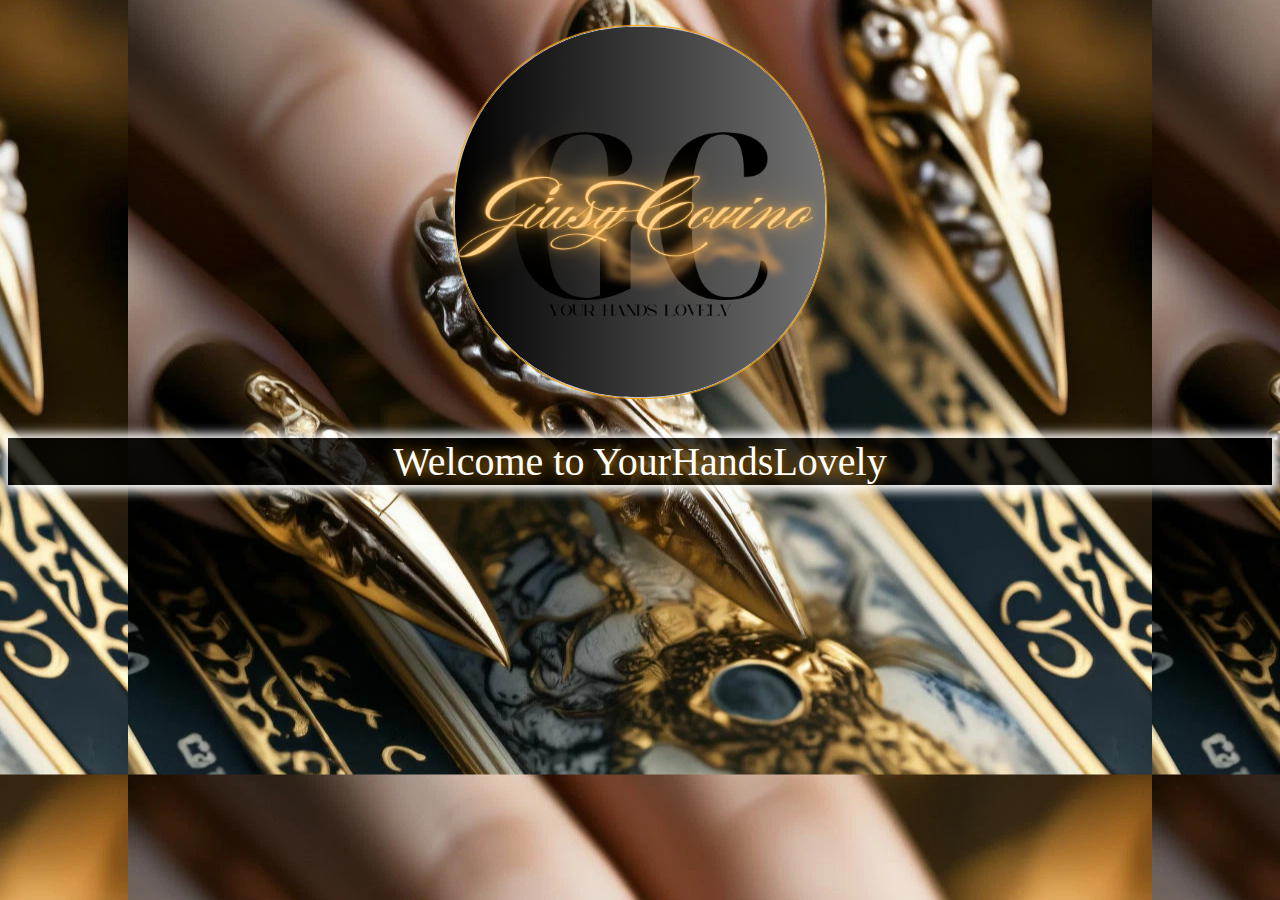
<file: index.html>
<!DOCTYPE html>
<html lang="en" dir="ltr">
  <head>
    <meta charset="utf-8">
      <meta name="viewport"content="width=device-width,initial-scale=1.0">
        <link rel="stylesheet" href="css/style.css">
    <title>YHL Official Site</title>
  </head>
  <body>
<br>

          <a href="html/index2.html"
          class="foto"><img src="jpg/logo.png"></a>

    <p class="welcome">Welcome to  YourHandsLovely</p>
  </body>
</html>
</file>
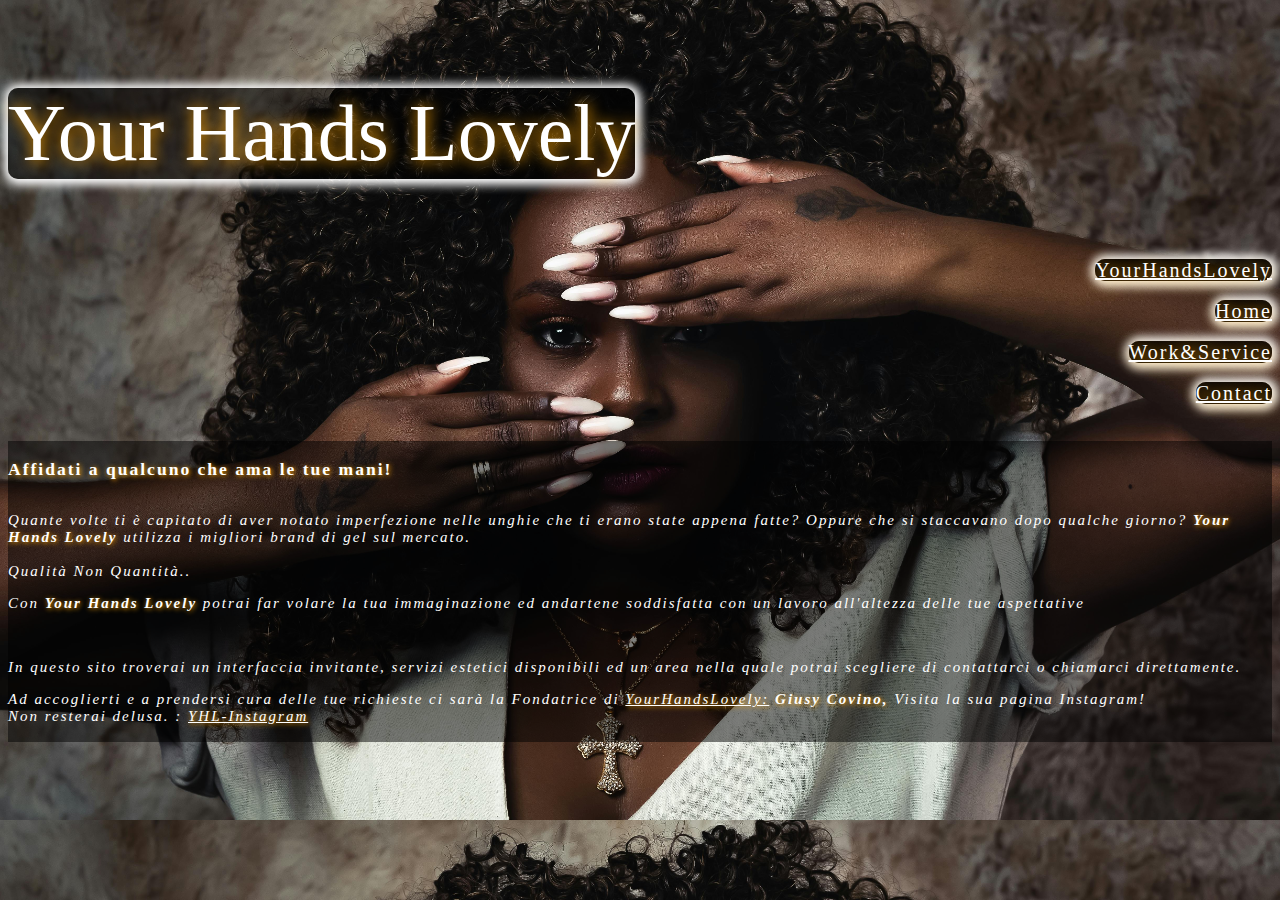
<file: html/index2.html>
<!DOCTYPE html>
<html lang="en" dir="ltr">
  <head>
    <meta charset="utf-8">
      <meta name="viewport"content="width=device-width,initial-scale=1.0">
        <link rel="stylesheet" href="../css/style2.css">
    <title>YHL Official Site</title>
  </head>
  <body>

<div class="content">

  <p class="title">Your Hands Lovely</p>
  <br>
  <div class="menu">


  <a class="menu1" href="../index.html">YourHandsLovely</a><br>
  <br>
  <a class="menu2" href="index2.html">Home</a><br>
  <br>
  <a class="menu3" href="index3.html">Work&Service</a><br>
  <br>
  <a class="menu4" href="index4.html">Contact</a> <br>
  </div>
<br>
<br>
<div class="p">
<h3 class="sub">Affidati a qualcuno che ama le tue mani!</h3>


<p class="p1"><i>Quante volte ti è capitato di aver notato imperfezione
  nelle unghie che ti erano state appena fatte?
  Oppure che si staccavano
  dopo qualche giorno?
  <b> Your Hands Lovely</b> utilizza i migliori brand di gel sul mercato.
<br>
<br>
  Qualità Non Quantità..

<p class="p2"><i> Con <b> Your Hands Lovely</b> potrai far volare la tua immaginazione
ed andartene soddisfatta con un lavoro all'altezza delle tue
aspettative</i></p>
<br>

<p>In questo sito troverai un interfaccia invitante,
  servizi estetici disponibili ed un area nella quale potrai
scegliere di contattarci o chiamarci direttamente.
<br>
<p>Ad accoglierti e a prendersi cura delle tue richieste ci sarà
la Fondatrice di <u> YourHandsLovely:</u><b> Giusy Covino,</b>
Visita la sua pagina Instagram! <br>Non resterai delusa. :
<a class="instagram" href="https://www.instagram.com/yourhandslovely">YHL-Instagram</a>
<br>
<br>
</div>
</div>




</body>
</html>
</file>
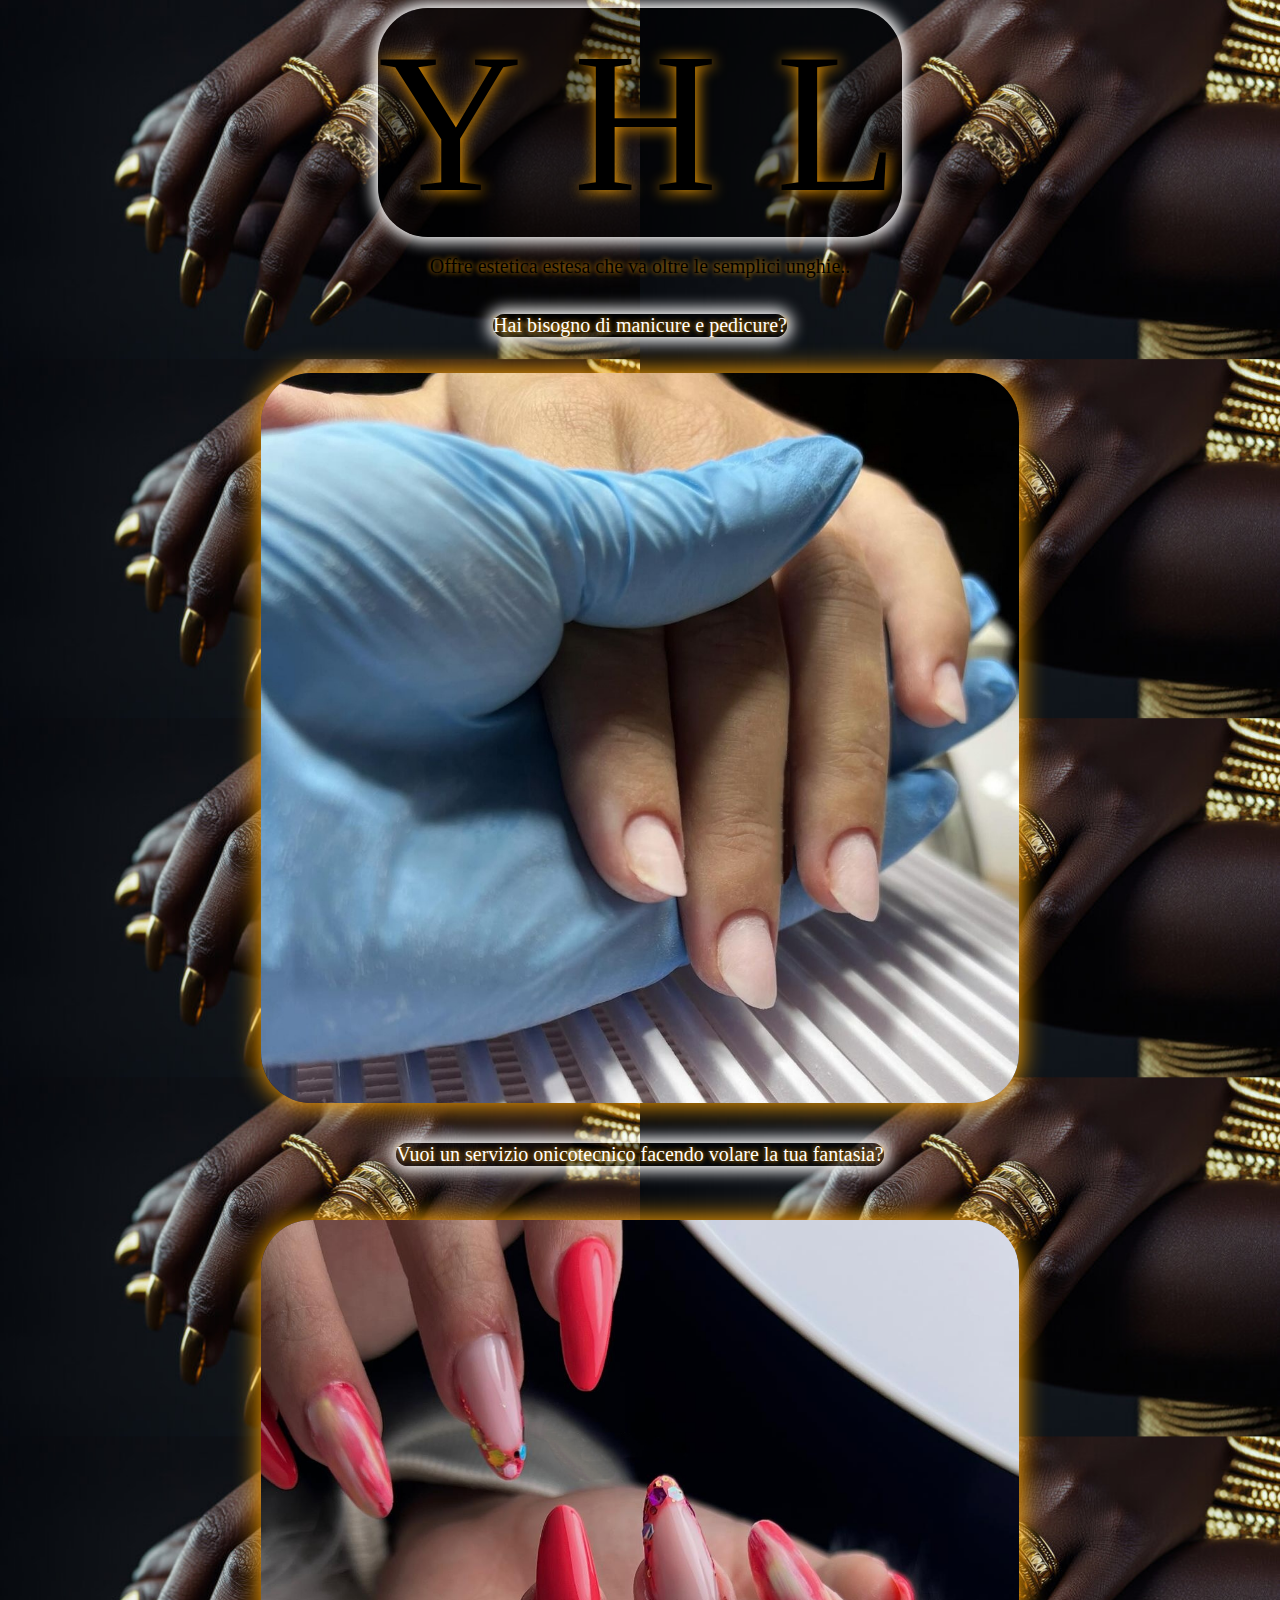
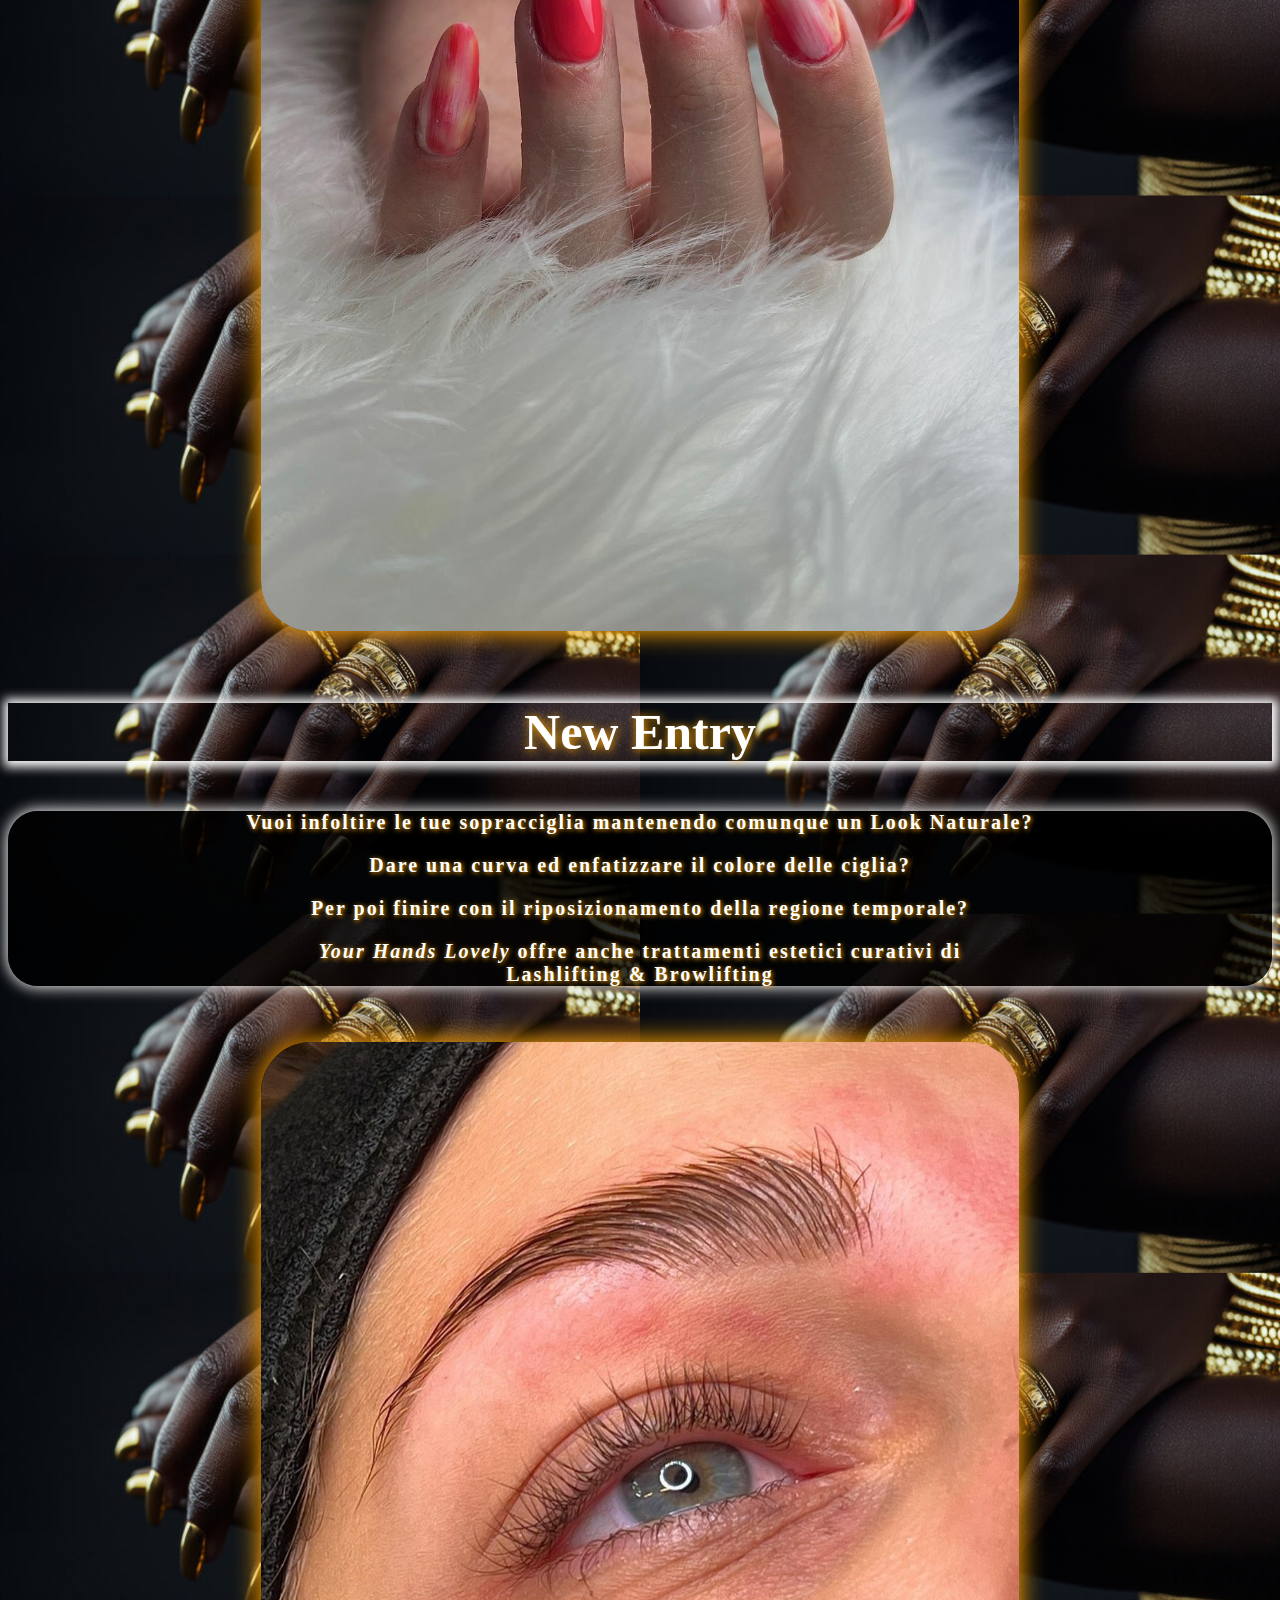
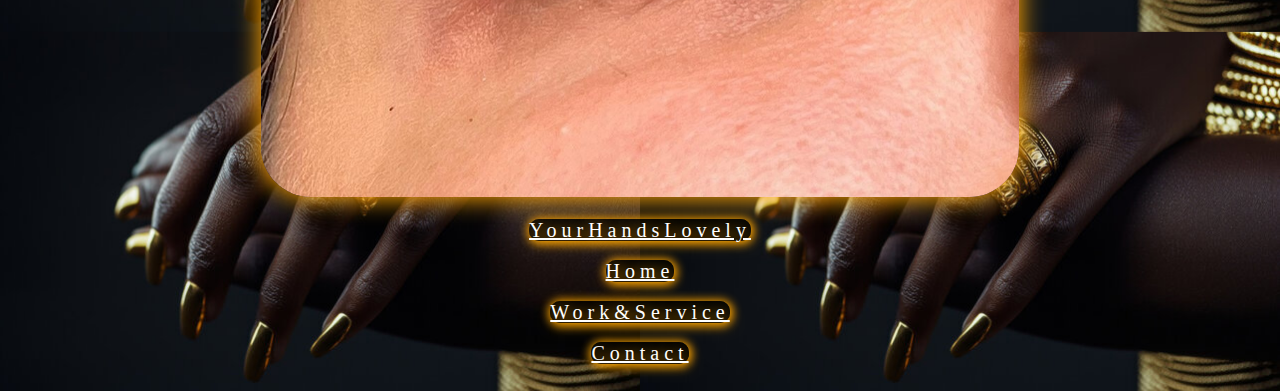
<file: html/index3.html>
<!DOCTYPE html>
<html lang="en" dir="ltr">
  <head>
    <meta charset="utf-8">
      <meta name="viewport"content="width=device-width,initial-scale=1.0">
        <link rel="stylesheet" href="../css/style3.css">
    <title>YHL Official Site</title>
  </head>
  <body>

<div class="container">
<p class="title">Y H L</p>
<br>
<br>

<p class="subtitle">Offre estetica estesa che va oltre le semplici unghie..</p>
</div>
<br>
<br>

<div align="center" class="container2">
<p class="par2">Hai bisogno di manicure e pedicure?</p>
<br>
<br>
<br>
<img  class="foto1" src="../jpg/cure.jpg" height="450px" width="450px">
</div>
<br>
<br>

<div align="center" class="container3">
<p class="par3" >Vuoi un servizio onicotecnico
  facendo volare la tua fantasia?</p>
  <br>
  <br>
  <br>
  <br>
   <img class="im1" src="../jpg/FINAL.jpg" height="450px" width="450px">
</div>
<br>


   <p class="entry"><b>New Entry</b></p>
<div class="news">

   <p>Vuoi infoltire le tue sopracciglia mantenendo
   comunque un Look Naturale?</p>
   <p>Dare una curva ed enfatizzare il colore delle ciglia?</p>
   <p>Per poi finire con il riposizionamento della regione
   temporale?</p>
<p><i>Your Hands Lovely </i> offre anche trattamenti
  estetici curativi
  di<br>
   <b >Lashlifting & Browlifting</b></p>
 </div>
 <br>
 <br>
<div class="foto3" align="center">
<img class="im3" src="../jpg/im3.jpg" alt="" height="500px" width="500px">
</div>
   <br>

<div class="contact">
   <a class="menu1" href="../index.html">YourHandsLovely</a><br><br>
   <a class="menu2" href="index2.html">Home</a><br><br>
   <a class="menu3" href="index3.html">Work&Service</a><br><br>
   <a class="menu4" href="index4.html">Contact</a>
   <br>
   <br>
   </div>
 </body>
</html>
</file>
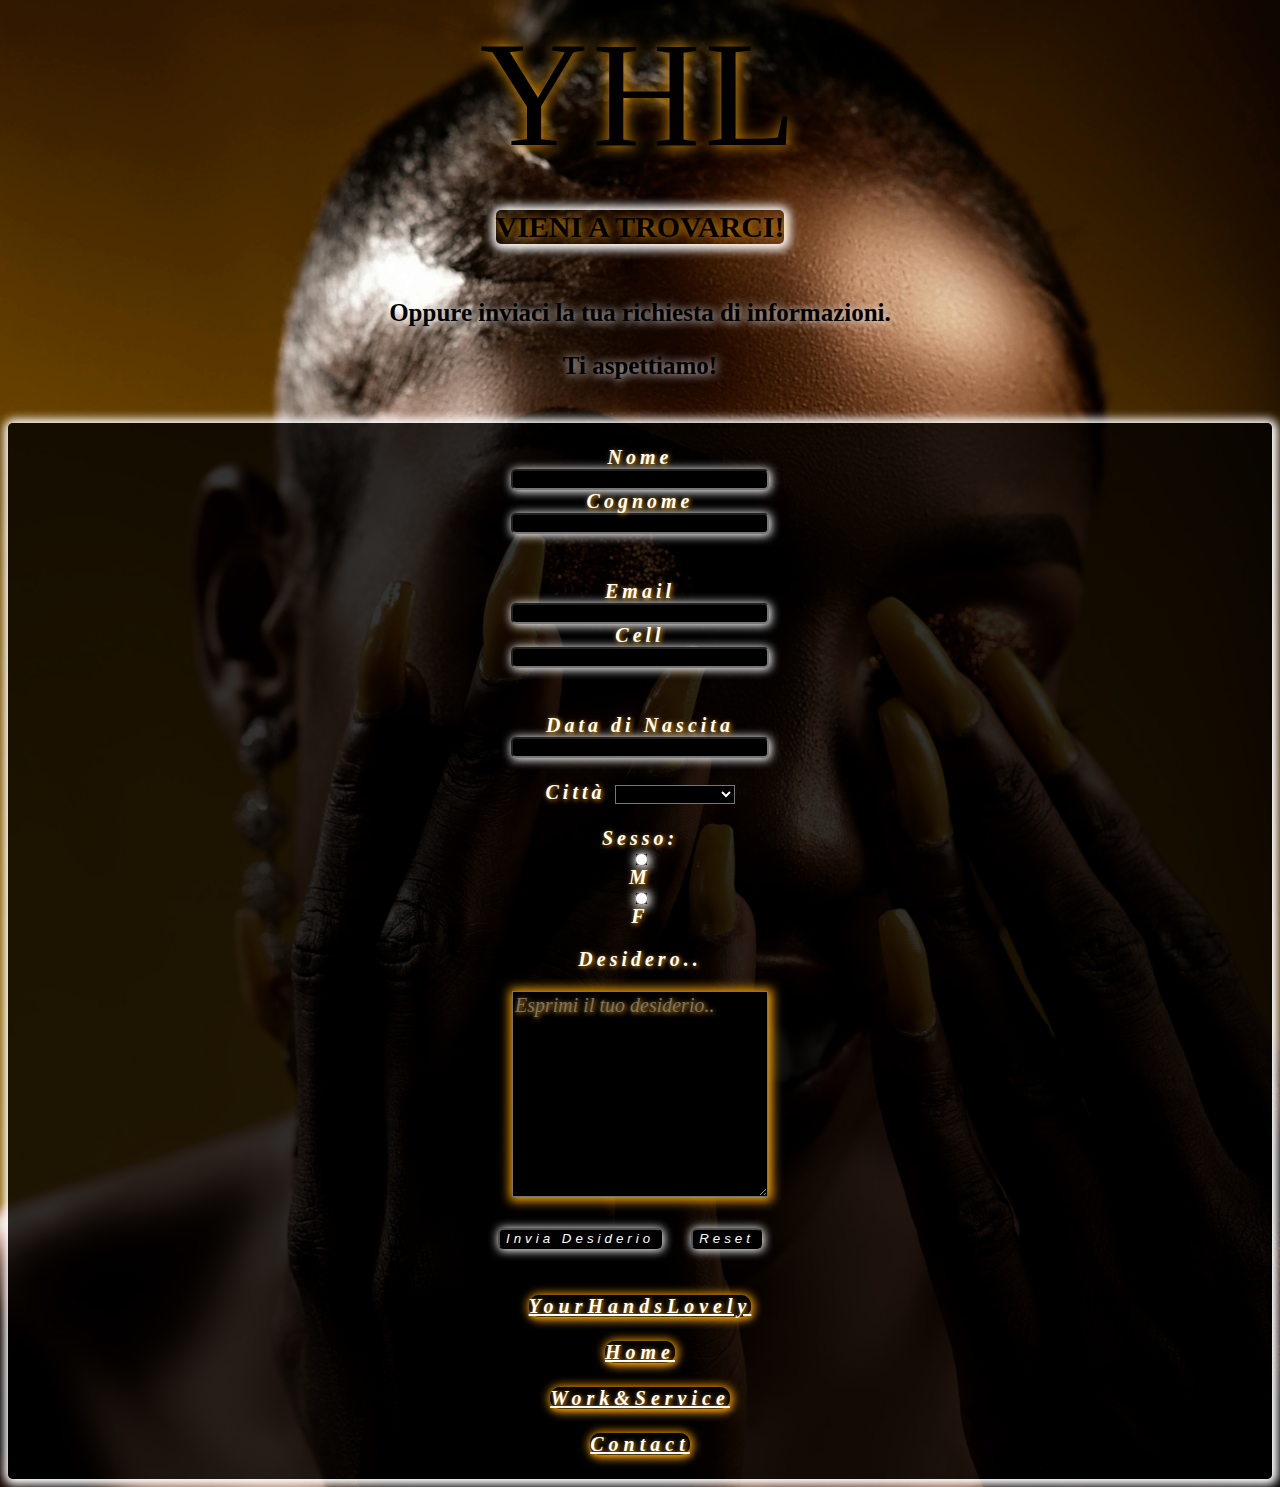
<file: html/index4.html>
<!DOCTYPE html>
<html lang="en" dir="ltr">
  <head>
    <meta charset="utf-8">
      <meta name="viewport"content="width=device-width,initial-scale=1.0">
        <link rel="stylesheet" href="../css/style4.css">
    <title>YHL Official Site</title>
  </head>
  <body>
    <center>


<p  class="logo"  >YHL</p>


    <p class="invito">VIENI A TROVARCI!</p>
    <br>
<div class="invito2">
    <p>Oppure inviaci la tua richiesta di informazioni.</p>

    <p>Ti aspettiamo!</p>
    </div>
    <br>
    <br>


      <form action="mailto:giuegio89@hotmail.com"
      method="post" enctype="text/plain">
      <div  class="form">


<br>
    Nome <input  class=NOME type="nome" name="Nome" id="NAME" value="">
    Cognome <input class="COGN" type="cognome" name="Cognome"
    id="SURNAME" value=""> <br> <br>
    Email <input class="EMA" type=" email" name="Email" id="EMAIL" value="">
    Cell <input class="CELL" type=" number" name="Cellulare" id="CELL"value=""><br> <br>
    Data di Nascita <input class="DATA" type=" date" id="DATA"
     name="Data di nascita" value="">
<br>
    Città <select name="Citta">
      <option value=""></option>
      <option value="Rozzano">Rozzano</option>
      <option value="Pieve Emanuele">Pieve Emanuele</option>
      <option value="Opera">Opera</option>
      <option value="Basiglio">Basiglio</option>
      <option value="Locate Di Triulzi">Locate Di Triulzi</option>
      <option value="Buccinasco">Buccinasco</option>
      <option value="Corsico">Corsico</option>
      <option value="Milano">Milano</option>
    </select> <br> <br>

    Sesso:
    <input class="M" type="radio" name="Sesso" id="M"value="UOMO">M
    <input class="F" type="radio" name="Sesso" id="F"value="DONNA">F
    <br>

    <p class="dream">Desidero..</p>

     <textarea placeholder= "Esprimi il tuo desiderio.." name="Richiesta"
     rows="10" cols="20"></textarea><br>
     <br>
     <div class="subres">

     <input class="s" type="submit" name="" id="INVIA"value="Invia Desiderio">
     <input class="r" type="reset" name="Ricomincia" value="Reset" >
     </div>
        </form>
     <br>
     <br>

    <a class="menu1" href="../index.html">YourHandsLovely</a><br><br>
    <a class="menu2" href="index2.html">Home</a><br><br>
    <a class="menu3" href="index3.html">Work&Service</a><br><br>
    <a class="menu4" href="index4.html">Contact</a>
<br>
<br>
        </div>
  </body>
</html>
</file>
<file: css/style.css>
body {
  background-image: url(../jpg/orig.jpg);
  background-color: black;
  overflow: hidden;
  background-position: center;
}
.foto img {

box-shadow: 1px 1px 40px 30px black;
border-radius:180px;
border: solid silver 1px;
animation: lighting 3s infinite;
box-shadow: 0 0 1px 1px orange;
width: 370px ;
display: flex;
justify-content: center;
align-items: center;
margin: 0 auto;



}
@keyframes lighting {
  0% {
    box-shadow: 0 0 1px 2px orange;
    filter: brightness(1);
  }
  50%{
    box-shadow: 0 0 50px 15px white;
  filter: brightness(1.5);
}
100% {
  box-shadow: 0 0 1px 2px orange;
  filter:brightness(1);
}

}

.welcome {
  font-size: 40px;
  font-family: serif;
  color: white;
  text-shadow: 1px 1px 15px orange;
  box-shadow: 1px 1px 10px 5px white;
  background-color: rgba(0, 0, 0, 0.8);
  text-align: center;

}
</file>
<file: css/style2.css>
body {
  background-image: url(../jpg/woman.jpg);
background-size: cover;
  background-position: center;
  display: flex;
  background-color: black


}
.content{
  position: relative;
}


.title {
  font-size: 80px;
  font-family: serif;
  color: white;
  display: inline-block;
  text-shadow: 1px 1px 15px orange;
  background-color: rgba(0, 0, 0, 0.5);
  box-shadow: 1px 1px 10px 5px white;
  border-radius: 10px;
  margin-top: 0 auto;
}
.title {
  animation: lighting 2s infinite;
  text-shadow: 0 0 1px 1px orange;


  }
  @keyframes lighting {
    0% {
      text-shadow: 0 0 1px 2px orange;
      filter: brightness(1);
    }
    50%{
      text-shadow: 0 0 50px 15px white;
    filter: brightness(1.5);
  }
  100% {
    text-shadow: 0 0 1px 2px orange;
    filter:brightness(1);
  }
}
.menu {
  text-align: right;
  text-shadow: 1px 1px 15px orange;

}
 .menu1, .menu2, .menu3, .menu4 {
  font-size: 20px;
  color: white;
  letter-spacing: 2px;
  background-color: rgba(0, 0, 0, 0.8);
  box-shadow: 1px 1px 10px 5px white;
  border-radius: 10px;
  text-align: right;
}
.sub {
  font-family: serif;
  color: white;
  display: inline-block;
  text-shadow: 1px 1px 5px orange;
  border-radius: 10px;
  text-align: left;
}
.p {
  font-size: 15px;
  color: white;
  letter-spacing: 2px;
  background-color: rgba(0, 0, 0, 0.5);
  text-align: left;
}
.instagram {
  font-size: 15px;
  font-family: serif;
  color: white;
  text-shadow: 1px 1px 5px orange;

}
b, u {
  color: white;
    text-shadow: 1px 1px 5px orange;
}
</file>
<file: css/style3.css>
body {
  background-image: url(../jpg/final1.jpg);
  background-size: 100%;
background-repeat: round;
background-size: auto;




}
.title {
  font-size: 200px;
  font-family: serif;
  color: black;
  letter-spacing: 4px;
  text-shadow: 1px 1px 15px orange;
  margin:0 auto;
  box-shadow: 0px 0px 15px 5px white;
  border-radius: 50px;
  text-align: center;
  display: inline-block;
  animation: lighting 2s infinite;
  text-shadow: 0 0 1px 1px orange;
  background-color: rgba(0, 0, 0, 0.5);


  }
  @keyframes lighting {
    0% {
      text-shadow: 0 0 1px 2px orange;
      filter: brightness(1);
    }
    50%{
      text-shadow: 0 0 50px 15px white;
    filter: brightness(1.5);
  }
  100% {
    text-shadow: 0 0 1px 2px orange;
    filter:brightness(1);
  }
}

.container {
  text-align: center;
}
.subtitle, .par2, .par3 {
  font-family: serif;
  color: black;
  text-shadow: 0px 0px 5px orange;
  margin:0 auto;
  border-radius: 50px;
  text-align: center;
  display: inline-block;
  font-size: 20px;
}
.onico {
display: inline-flex;
background-position: center;
}
.par2, .par3 {
  box-shadow: 0px 0px 15px 5px white;
  background-color: rgba(0, 0, 0, 0.5);
  color: white;
}
.im1, .foto1, .im3 {
  border-radius: 50px;
  box-shadow: 0px 0px 25px 2px orange;
  width: 60%;
  height: auto;
}
.news {
  font-family: serif;
  color: white;
  font-style: normal;
  letter-spacing: 2px;
  text-shadow: 1px 1px 5px orange;
  margin:0 auto;
  box-shadow: 0px 0px 15px 1px white;
  border-radius: 30px;
  text-align: center;
  text-shadow: 0 0 1px 1px orange;
  background-color: rgba(0, 0, 0, 0.8);
  font-size: 20px;
  font-weight: bold;
}
.entry {
  font-size: 50px;
  text-align: center;
  text-shadow: 1px 1px 10px orange;
  box-shadow: 1px 1px 10px 5px white;
  color: white;
}
.contact {
  text-align: center;
  text-shadow: 1px 1px 15px orange;

}
.menu1, .menu2, .menu3, .menu4 {
 font-size: 20px;
 color: white;
 letter-spacing: 5px;
 background-color: rgba(0, 0, 0, 0.8);
 box-shadow: 1px 1px 10px 2px orange;
 border-radius: 10px;
 text-align: center;

}
</file>
<file: css/style4.css>
body {
  background-image: url(../jpg/final3.jpg);
  background-position:  center;
  background-size: cover;
  text-align: center;
  background-repeat: no-repeat;

}
.logo  {
  font-size:150px;
  color: black;
  margin: 0 auto;
  letter-spacing: 4px;
  text-shadow: 1px 1px 15px orange;
  border-radius: 50px;
  text-shadow: 0 0 1px 1px orange;
  text-align: center;
  animation: lighting 2s infinite;
}

@keyframes lighting {
  0% {
    text-shadow: 0 0 1px 2px orange;
    filter: brightness(1);
  }
  50%{
    text-shadow: 0 0 50px 15px white;
  filter: brightness(1.5);
}
100% {
  text-shadow: 0 0 1px 2px orange;
  filter:brightness(1);
}
}
.invito {
  font-size: 30px;
  font-weight: bolder;
  box-shadow: 1px 1px 10px 5px white;
  display: inline-block;
  border-radius: 5px;
  text-shadow: 1px 1px 10px orange;
  color: black;
}
.invito2 {
  color: black;
  font-size: 25px;
  font-weight: bolder;
  display: inline-block;
  border-radius: 5px;
  text-shadow: 1px 1px 10px white;
}
.form {
  font-style: italic;
  font-size: 20px;
  text-shadow: 1px 1px 5px orange;
  background-color: rgba(0, 0, 0, 0.8);
  letter-spacing: 4px;
  border-radius: 5px;
  font-weight: bold;
  color: white;
  box-shadow: 1px 1px 10px 5px white;


}
input, .nome{
  background-color: black;
  color: white;
  text-align: center;
  display: flex;



}
.NOME, .COGN, .EMA, .CELL, .DATA {
  width: 250px
}

select, .Citta{
  background-color: black;
  color: white;
}
textarea {

  box-shadow: 1px 1px 10px 3px orange;
  color: white;
  background-color: black;
  background-position: bottom;
  background-size: cover;
  text-shadow: 1px 1px 5px orange;
  font-size: 20px;
  font-style: italic;
  font-family: serif;
  height: 200px;
  width: 250px
}
input, .reset , .submit{
  color: white;
  box-shadow: 1px 1px 10px 1px white;
  font-style: italic;
  border-radius: 5px;
}
.menu1, .menu2, .menu3, .menu4 {
 font-size: 20px;
 color: white;
 letter-spacing: 5px;
 background-color: rgba(0, 0, 0, 0.8);
 box-shadow: 1px 1px 10px 2px orange;
 border-radius: 10px;
 text-align: center;
}
.M, .F,{
  display: inline-block;
}
.r, .s {
  display: inline-block;
  letter-spacing: 4px;
  margin-right: 20px;
}
</file>
